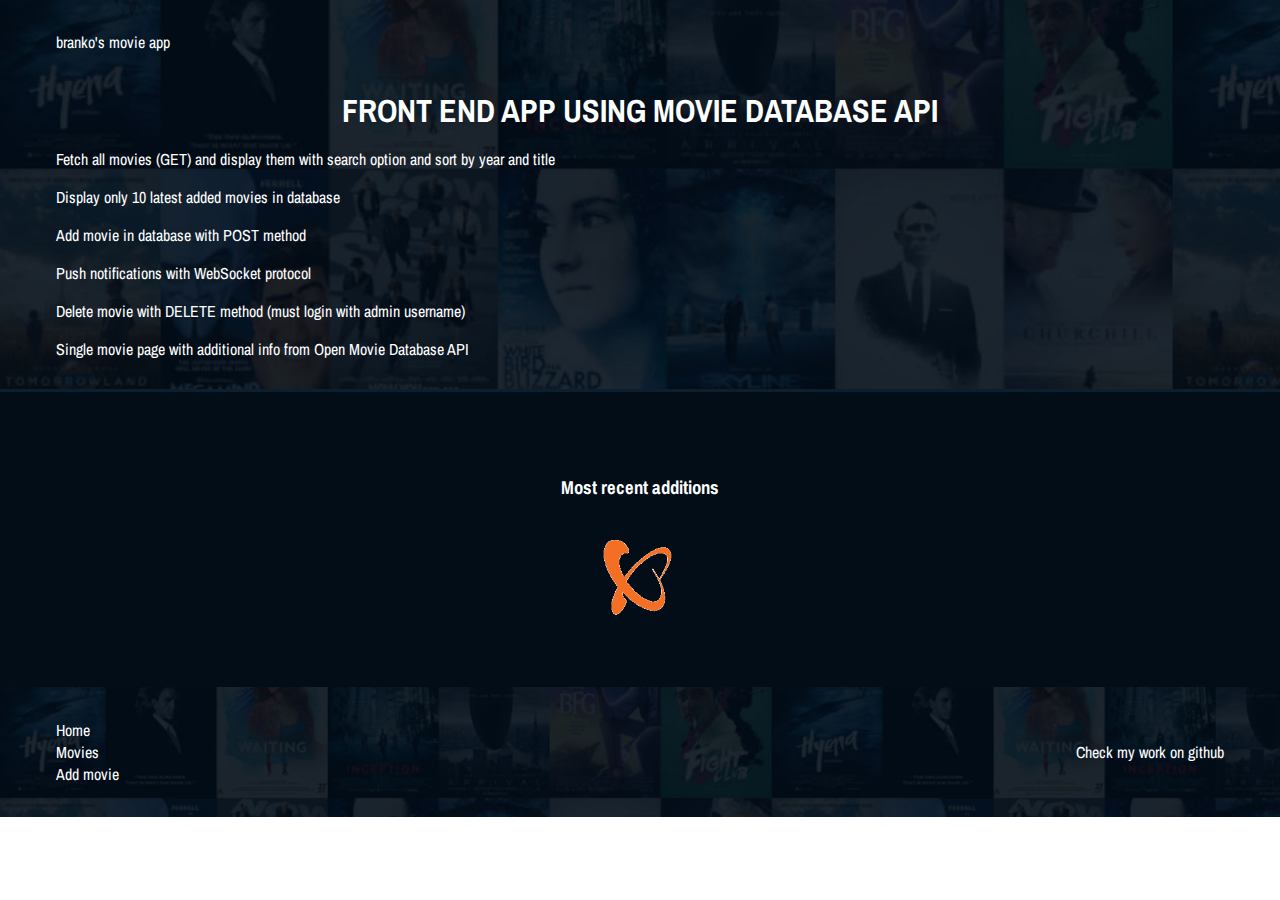
<file: index.html>
<!DOCTYPE html>
<html lang="en">
<head>
    <meta charset="utf-8">
    <meta http-equiv="X-UA-Compatible" content="IE=edge">
    <meta name="author" content="Branko">
    <title>Branko's movie database</title>
    <meta name="viewport" content="width=device-width, initial-scale=1">
    <!-- Font Awesome -->
    <link rel="stylesheet" href="https://use.fontawesome.com/releases/v5.8.1/css/all.css" integrity="sha384-50oBUHEmvpQ+1lW4y57PTFmhCaXp0ML5d60M1M7uH2+nqUivzIebhndOJK28anvf" crossorigin="anonymous">
    <link rel="stylesheet" type="text/css" media="screen" href="css/main.css">
    
</head>
<body>
    <div class="alert" id="alert">
        <div class="container">
            <p><i class="fas fa-info"></i> Dodat je novi film u bazu <span id="close" class="fas fa-times close"></span></p>
        </div>
    </div>
    <div class="banner">
        <!-- Page Header -->
        <header class="page-header">
            <div class="container">  
    
                <div class="logo">
                    <a href="index.html" title="App homepage">
                        <p><i class="fas fa-film"></i> branko's movie app</p>
                    </a>
                </div>
                <div class="btn-container" id="toggle">
                    <i class="fas fa-bars fa-2x"></i>
                </div>
                
                <div class="nav-overlay" id="nav-overlay"> <!-- class="overlay" id="overlay" -->
                    <nav class="page-nav"> <!-- overlaymenu -->
                        <ul class="nav-list">
                            <li>
                                <a class="nav-link" href="index.html" title="App homepage">Home</a>
                            </li>
                            <li>
                                <a class="nav-link" href="movie/search.html" title="Search our database">Movies</a>
                            </li>
                            <li>
                                <a class="nav-link" href="movie/add.html" title="Add movie into our database">Add movie</a>
                            </li>
                        </ul>
                    </nav>
                </div>
    
            </div>
        </header><!-- Page Header -->
        <div class="container">
            <h1>Front End App using movie database API </h1>
            <p>Fetch all movies (GET) and display them with search option and sort by year and title</p>
            <p>Display only 10 latest added movies in database</p>
            <p>Add movie in database with POST method</p> 
            <p>Push notifications with WebSocket protocol</p>
            <p>Delete movie with DELETE method (must login with admin username)</p>
            <p>Single movie page with additional info from Open Movie Database API</p>
       </div>
    </div>
    
    <section class="latest-movies">
        <div class="container">
            <h3>Most recent additions</h3>
            <img src="img/loader.gif" alt="Loading movies" width="75" class="loader" id="loader">
            <div id="latest-movies" class="movies-list"></div>
        </div>
    </section>

    <footer class="page-footer">
        <div class="container">
            <div class="footer-content">
                <ul class="footer-nav">
                    <li>
                        <a href="index.html" title="App homepage">Home</a>
                    </li>
                    <li>
                        <a href="movie/search.html" title="Search our database">Movies</a>
                    </li>
                    <li>
                        <a href="movie/add.html" title="Add movie into our database">Add movie</a>
                    </li>
                </ul>
                <a href="https://github.com/mutko" title="My github repos">Check my work on github <i class="fab fa-github"></i></a>
            </div>
        </div>
    </footer>

    <!-- My JS -->
    <script src=js/nav.js></script>
    <script src="js/main.js"></script>
    <script src="js/not.js"></script>

</body>
</html>
</file>
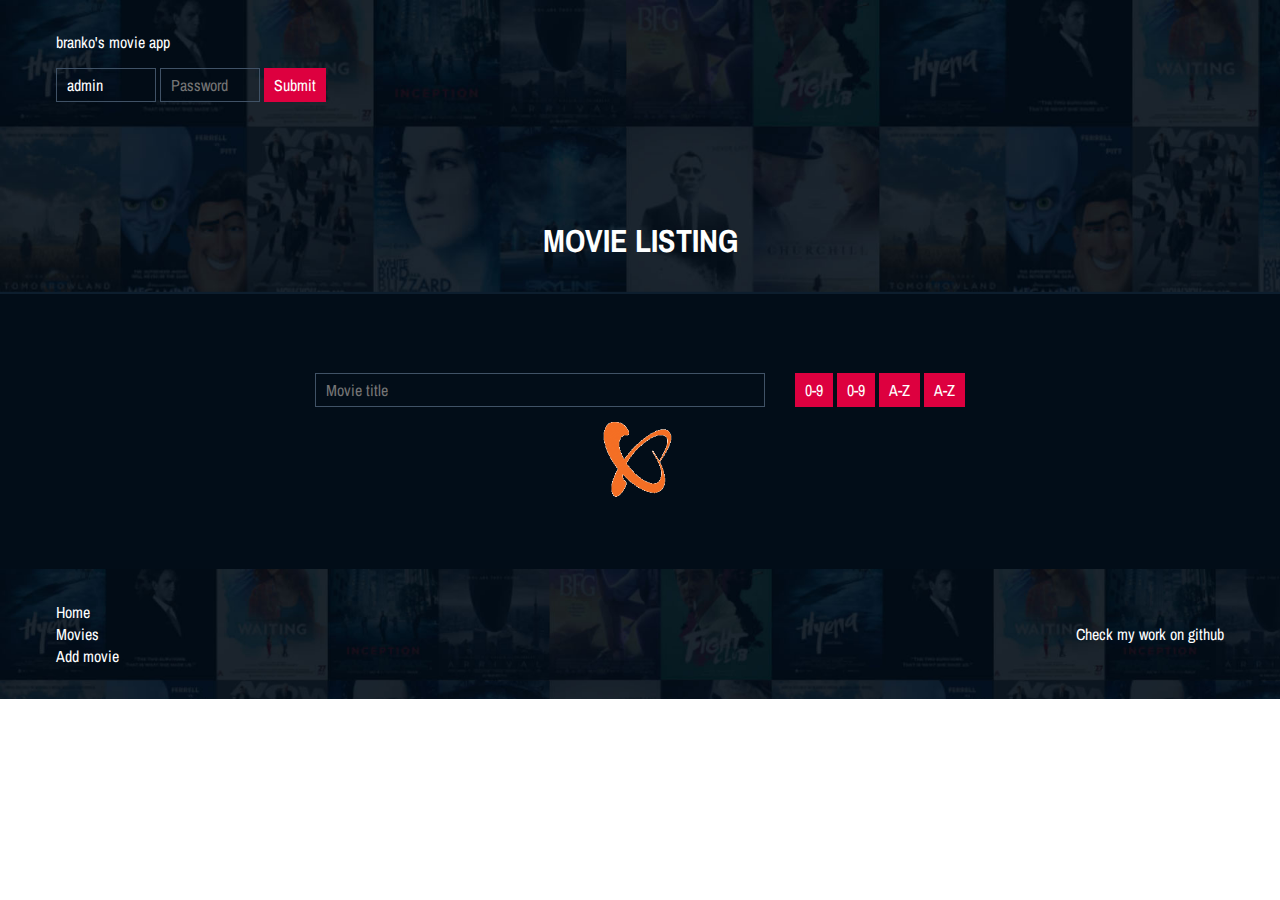
<file: movie/search.html>
<!DOCTYPE html>
<html lang="en">
<head>
    <meta charset="utf-8">
    <meta http-equiv="X-UA-Compatible" content="IE=edge">
    <meta name="author" content="Branko">
    <title>View and search movies</title>
    <meta name="viewport" content="width=device-width, initial-scale=1">
    <!-- Font Awesome -->
    <link rel="stylesheet" href="https://use.fontawesome.com/releases/v5.8.1/css/all.css" integrity="sha384-50oBUHEmvpQ+1lW4y57PTFmhCaXp0ML5d60M1M7uH2+nqUivzIebhndOJK28anvf" crossorigin="anonymous">
    <link rel="stylesheet" type="text/css" media="screen" href="../css/main.css">
    
</head>
<body>

    <div class="alert" id="alert">
        <div class="container">
            <p><i class="fas fa-info"></i> Dodat je novi film u bazu <span id="close" class="fas fa-times close"></span></p>
        </div>
    </div>

    <div class="banner alt-banner">
        <!-- Page Header -->
        <header class="page-header">
            <div class="container">  
    
                <div class="logo">
                    <a href="../index.html" title="App homepage">
                        <p><i class="fas fa-film"></i> branko's movie app</p>
                    </a>
                </div>
                <div class="btn-container" id="toggle">
                    <i class="fas fa-bars fa-2x"></i>
                </div>
                
                <div class="nav-overlay" id="nav-overlay"> <!-- class="overlay" id="overlay" -->
                    <nav class="page-nav"> <!-- overlaymenu -->
                        <ul class="nav-list">
                            <li>
                                <a class="nav-link" href="../index.html" title="App homepage">Home</a>
                            </li>
                            <li>
                                <a class="nav-link" href="search.html" title="Search our database">Movies</a>
                            </li>
                            <li>
                                <a class="nav-link" href="add.html" title="Add movie into our database">Add movie</a>
                            </li>
                        </ul>
                    </nav>
                </div>
            </div>
        </header><!-- Page Header -->
        <div class="container">
            <form action="" id="login">
                <input class="input-field" id="user" type="text" placeholder="Username" value="admin" required>
                <input class="input-field" id="password" type="password" placeholder="Password" required>
                <button id="submit-login" type="submit" class="btn">Submit</button>
            </form>
            <h1>Movie listing</h1>
        </div>
    </div>

    <section class="all-movies">
        <div class="container">
            <div class="sort">
                <div>
                    <button class="btn" id="yearUp">0-9 <i class="fas fa-angle-up"></i></button> 
                    <button class="btn" id="yearDown">0-9 <i class="fas fa-angle-down"></i></button>
                    <button class="btn" id="titleUp">A-Z <i class="fas fa-angle-up"></i></button> 
                    <button class="btn" id="titleDown">A-Z <i class="fas fa-angle-down"></i></button>
                </div>
                <input class="input-field" type="text" id="search" placeholder="Movie title">
            </div>
            <img src="../img/loader.gif" alt="Loading movies" width="75" class="loader" id="loader">
            <div id="all-movies" class="movies-list"></div>
        </div>
    </section>

    <footer class="page-footer">
            <div class="container">
                <div class="footer-content">
                    <ul class="footer-nav">
                        <li>
                            <a href="../index.html" title="App homepage">Home</a>
                        </li>
                        <li>
                            <a href="search.html" title="Search our database">Movies</a>
                        </li>
                        <li>
                            <a href="add.html" title="Add movie into our database">Add movie</a>
                        </li>
                    </ul>
                    <a href="https://github.com/mutko" title="My github repos">Check my work on github <i class="fab fa-github"></i></a>
                </div>
            </div>
        </footer>


    <!-- My JS -->
    <script src="../js/nav.js"></script>
    <script src="../js/search.js"></script>
    <script src="../js/not.js"></script>
    <script src="../js/delete.js"></script>

</body>
</html>
</file>
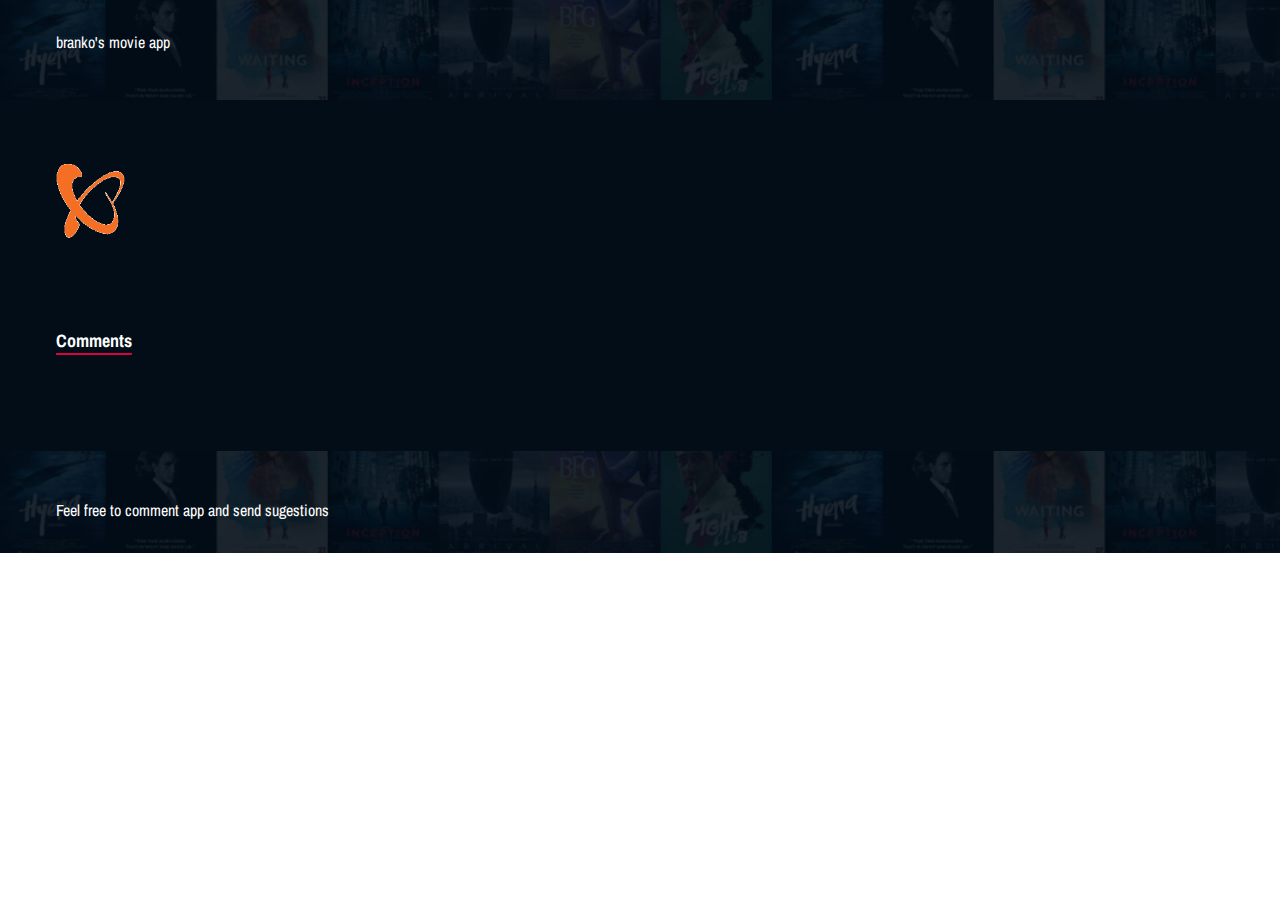
<file: movie/view.html>
<!DOCTYPE html>
<html>
<head>
    <meta charset="utf-8">
    <meta http-equiv="X-UA-Compatible" content="IE=edge">
    <title>Page Title</title>
    <meta name="viewport" content="width=device-width, initial-scale=1">
    <!-- Font Awesome -->
    <link rel="stylesheet" href="https://use.fontawesome.com/releases/v5.8.1/css/all.css" integrity="sha384-50oBUHEmvpQ+1lW4y57PTFmhCaXp0ML5d60M1M7uH2+nqUivzIebhndOJK28anvf" crossorigin="anonymous">
   
    <link rel="stylesheet" type="text/css" media="screen" href="../css/main.css">
    
</head>
<body>
    <div class="alert" id="alert">
        <div class="container">
            <p><i class="fas fa-info"></i> Dodat je novi film u bazu <span id="close" class="fas fa-times close"></span></p>
        </div>
    </div>
    <div class="banner">
        <!-- Page Header -->
        <header class="page-header">
            <div class="container">  
    
                <div class="logo">
                    <a href="../index.html" title="App homepage">
                        <p><i class="fas fa-film"></i> branko's movie app</p>
                    </a>
                    </div>
                <div class="btn-container" id="toggle">
                    <i class="fas fa-bars fa-2x"></i>
                </div>
                
                <div class="nav-overlay" id="nav-overlay"> <!-- class="overlay" id="overlay" -->
                    <nav class="page-nav"> <!-- overlaymenu -->
                        <ul class="nav-list">
                            <li>
                                <a class="nav-link" href="../index.html" title="App homepage">Home</a>
                            </li>
                            <li>
                                <a class="nav-link" href="search.html" title="Search our database">Movies</a>
                            </li>
                            <li>
                                <a class="nav-link" href="add.html" title="Add movie into our database">Add movie</a>
                            </li>
                        </ul>
                    </nav>
                </div>
    
            </div>
        </header><!-- Page Header -->

    </div>

    <div class="more-info">
        <div class="container">
            <img src="../img/loader.gif" alt="Loading movies" width="75" class="loader" id="loader">
            <div id="single-movie"></div>
            <div class="user-reviews">
                <h3>Comments</h3>
                <div id="user-reviews"></div>
            </div>
        </div>
    </div>

    <footer class="page-footer">
        <div class="container">
            <div class="row">
                <p>Feel free to comment app and send sugestions</p>
            </div>
        </div>
    </footer>

    <script src="../js/nav.js"></script>
    <script src="../js/view.js"></script>
    <script src="../js/not.js"></script>

</body>
</html>
</file>
<file: css/main.css>
/*
    colors:
    #dd003f;    pink
    #0f2133;    dark teget


    #18252a     black
    #27363b     dark-green
    #2b7a78     green
    #3aafa9     light-green
    #def2fa     light-gray
    #feffff     white

*/

@import url('https://fonts.googleapis.com/css?family=Archivo+Narrow:400,700');

:root {
    box-sizing: border-box;
    font-family: 'Archivo Narrow', sans-serif;
}
*, *::before, *::after {
    box-sizing: inherit;
    font-family: inherit;
}
html {
    height: 100%;
}
body {
    margin: 0;
    padding: 0;
    height: 100%;
    color: #feffff;
}
h1, h2, h3, h4, p {
    margin-bottom: 0;
}
a {
    text-decoration: none;
    color: #18252a;
}
ul {
    list-style: none;
    margin: 0;
    padding: 0;
}
.container {
    margin: 0 auto;
    padding: 0 1em;
} 
.loader {
    text-align: center;
}
.alert {
    padding: 10px 0;
    color: #dd003f;
    display: none;
}
.alert p {
    margin: 0;
}
.close {
    float: right;
    cursor: pointer;
}
.active {
    display: block;
}
/* Page Header */
.page-header {
    padding: 15px 0;
}
.page-header .container {
    display: flex;
    align-items: center;
}
.btn-container {
    /* padding: 15px;
    background: #27363b; */
    margin-left: auto;
    cursor: pointer;
    z-index: 100;
}
.btn-container i:hover {
    color: #dd003f;
}
.nav-overlay {
    position: fixed;
    top: 0;
    left: 0;
    width: 100%;
    height: 100%;
    /* background: rgba(0, 0, 0, .85); */
    visibility: hidden;
    overflow: hidden;
    transition: all .2s;
    z-index: 50;
}
.nav-overlay:before {
    content: '';
    background: #0f2133;
    left: -55%;
    top: 0;
    width: 50%;
    height: 100%;
    position: absolute;
    transition: left .4s ease;
}
.nav-overlay:after {
    content: '';
    background: #0f2133;
    right: -55%;
    top: 0;
    width: 50%;
    height: 100%;
    position: absolute;
    transition: all .4s ease;
}
.nav-overlay.open {
    visibility: visible;
    height: 100%;
}
.nav-overlay.open:before {
    left: 0;
} 
.nav-overlay.open:after {
    right: 0;
}
.page-nav {
    position: relative;
    height: 100%;
    top: 50%;
    transform: translateY(-50%);
    text-align: center;
    z-index: 100;
    display: flex;
    flex-direction: column;
    justify-content: center
}
.nav-list {
    margin: 0 auto;
}
.nav-list > li {
    padding: 20px 0;
}
.nav-list > li > a {
    color: #feffff;
    font-size: 32px;
    font-weight: 400;
    text-transform: uppercase;
}
.nav-list > li > a:hover {
    color: #dd003f;
}
.logo a {
    color: #feffff;
}


/* Info */
.banner,
.page-footer {
    padding-bottom: 2em;
    background: url('../img/banner-bg.jpg') no-repeat;
    background-size: cover;
}
.banner h1 {
    text-align: center;
    text-transform: uppercase;
}
/* Latest movies */
.latest-movies,
.all-movies,
.add-section,
.more-info {
    padding: 4em 0;
    text-align: center;
    background: #020d18;
    color: #feffff;
}
.latest-movies h3 {
    padding-bottom: 40px;
}
.movies-list {
    display: grid;
    grid-template-columns: repeat(auto-fill, minmax(200px, 230px));
    grid-auto-rows: 300px;
    grid-gap: 20px;
    justify-content: center;
}

/* Movie */
.movie {
    position: relative;
    overflow: hidden;
}
.movie a:hover {
    cursor: crosshair;
}
.movie p {
    margin: 0;
}
.movie img {
    width: 100%;
    height: 100%;
    object-fit: cover;
    transition: all .5s;
}
.movie-overlay {
    position: absolute;
    top: 0;
    right: 0;
    bottom: 0;
    left: 0;
    text-align: center;
    background: rgba(0, 0, 0, .65);
    padding: 20px;
    color: #fff;
    display: flex;
    flex-direction: column;
    justify-content: center;
    visibility: hidden;
}
.text-wrapper {
    border: 2px solid #fff;
    height: 100%;
    display: flex;
    flex-direction: column;
    justify-content: center;
    font-size: 1.2em;
    padding: 1em;
}
.movie a:hover .movie-overlay {
    visibility: visible;
}
.movie a:hover img {
    transform: scale(1.2);
}
/*  footer */
.page-footer {
    padding-top: 2em;
    color: #feffff;
}
.footer-content {
    display: flex;
    align-items: center;
}
.footer-content a {
    color: #feffff;
}
.footer-nav {
    margin-right: auto;
}

/*******
******** Search page */

#login .input-field {
    width: 100px;
}
.alt-banner h1 {
    text-align: center;
    text-transform: uppercase;
    padding-top: 3em;
}
.input-field {
    background: transparent;
    border: 1px solid #405266;
    padding: 5px 10px;
    font-size: 16px;
    color: #feffff;
}
.input-field:focus,
.btn:focus {
    outline: none;
}
.btn {
    background: #dd003f;
    border: none;
    color: #feffff;
    cursor: pointer;
    padding: 6px 10px;
    font-size: 16px;
}
.sort .input-field {
    width: 300px;
    margin: 15px 0;
}


.delete-btn {
    width: 50px;
    height: 50px;
    cursor: pointer;
    position: absolute;
    top: 0;
    right: -0;
    padding: 10px;
    background: #dd003f;
    color: #feffff;
    text-align: center;
    font-size: 32px;
    line-height: 30px;
    z-index: 20;
}
.delete-btn::after {
    font-family: "Font Awesome 5 Free";
    font-weight: 900;
    content: "\f00d";
}

/*******
******** Add page */

.add-movie .input-field,
.add-movie .btn {
    display: block;
    width: 100%;
    margin: 15px 0;
}

.img-placeholder img {
    font-family: 'Archivo Narrow', sans-serif;
    font-weight: 300; 
    line-height: 2; 
    text-align: center;
    width: 100%; 
    height: 100%; 
    display: block; 
    position: relative;
}
.img-placeholder img::before { 
    font-weight: 900;
    content: "\f03e" " " attr(alt); 
    font-size: 24px;
    font-family: "Font Awesome 5 Free", 'Archivo Narrow', sans-serif;
    color: #fff;
    display: block;
    position: absolute; 
    z-index: 2; 
    top: 0; 
    left: 0; 
    width: 100%; 
    height: 50px; 
    background: #020d18;
}
/*******
******** View page */
.more-info {
    text-align: left;
}
.single-movie {
    display: flex;
    flex-direction: column;
    padding: 0 30px;
}
.single-movie h3 {
    text-transform: uppercase;
    font-weight: 300;
    text-align: center;
}
.movie-img {
    width: 350px;
    margin: 0 auto;
}
.synopsis {
    padding-bottom: 20px;
}
.synopsis p:first-child,
.user-reviews h3  {
    display: inline-block;
    font-size: 18px;
    border-bottom: 2px solid #dd003f;
}
.synopsis p + p {
    text-align: center;
}
.list-info > li {
    display: flex;
    padding: 10px 0;
}
.list-info > li span {
    flex: 1 1 100px;
}
.user-reviews {
    padding: 4em 0 2em;
}








/*** Small Devices */
@media all and (min-width: 35em) {
    .container {
        max-width: 33em;
        padding: 0;
    }


/*** Medium Devices */
@media all and (min-width: 48em) {
    .container {
        max-width: 46em;
    } 
    .sort {
        display: flex;
        align-items: center;
        justify-content: center;
    }
    .sort .input-field {
        width: 450px;
    }
    .sort div {
        order: 1;
        margin-left: 30px;
    }
    .add-movie {
        display: flex;
    }
    .add-movie div {
        flex: 1 1 50%;
    }
    .add-movie div + div {
        margin-left: 30px;
    }
    .single-movie {
        flex-direction: row;
        padding: 0;
    }
    .single-movie img {
        width: 300px;
        align-self: center;
    }
    .content {
        margin-left: 50px;
    }
    .synopsis p + p {
        text-align: left;
    }
}

/*** Large Devices */
@media all and (min-width: 62em) {
    .container {
        max-width: 60em;
    }
}
/*** Extra Large Devices */
@media all and (min-width: 75em) {
    .container {
        max-width: 73em;
    }
}
</file>
